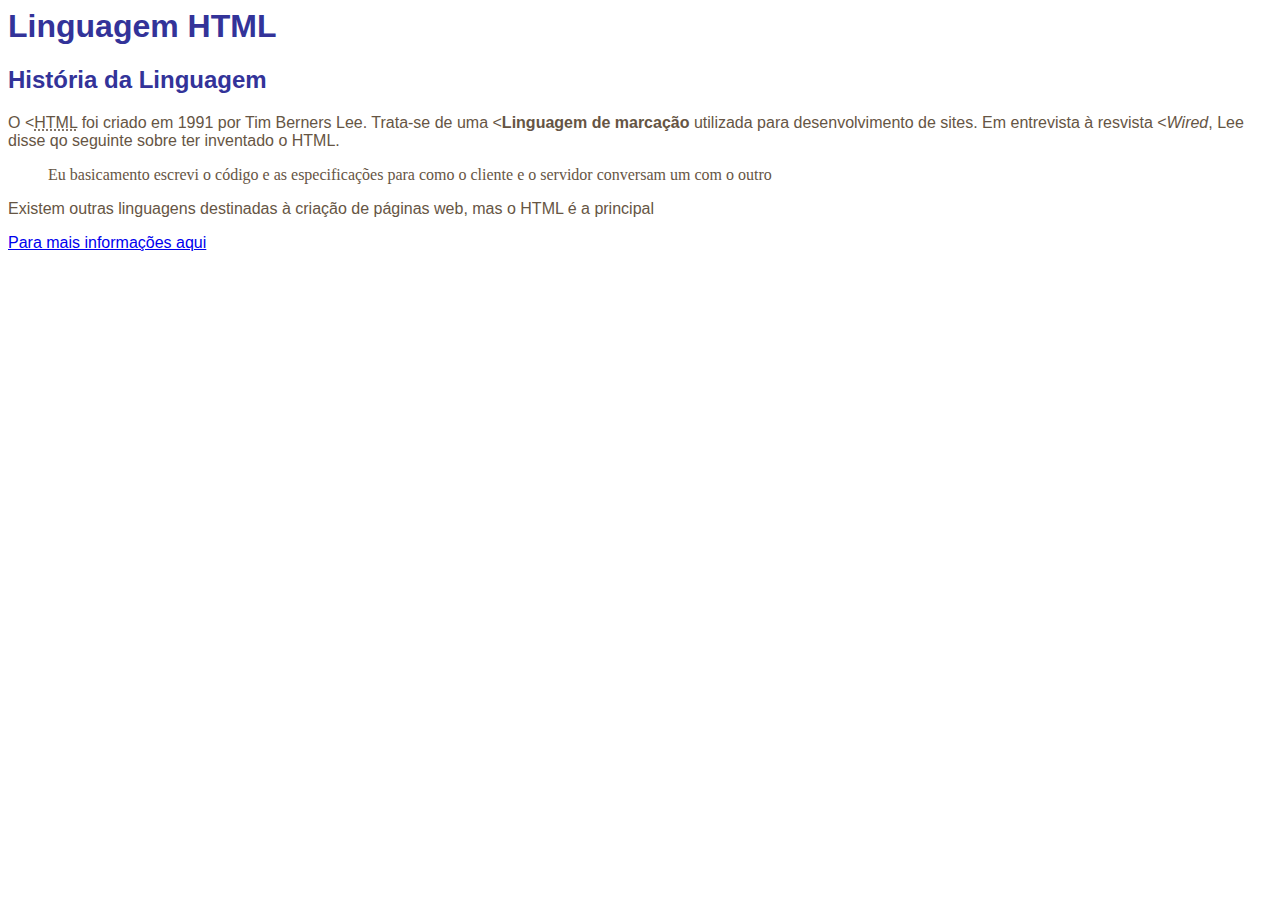
<file: index.html>
</<!DOCTYPE html>
<html lang="pt-br">
  <head>
    <meta charset="utf-8">
    <link rel="stylesheet" type="text/css" href="site.css">
    <title>Título da Página</title>
  </head>
  <body>
    <h1>Linguagem HTML</h1>
    <h2>História da  Linguagem</h2>
    <p>O <<abbr title="Hypertext Markup Language">HTML</abbr> foi criado em 1991 por Tim Berners Lee.
      Trata-se de uma <<strong>Linguagem de marcação</strong> utilizada para desenvolvimento de sites.
      Em entrevista à resvista <<cite>Wired</cite>, Lee disse qo seguinte sobre ter inventado o HTML.
    </p>
    <blockquote cite="http://www.wired.com/1999/10/interview-with-the-webs-creator/">
    <p>Eu basicamento escrevi o código e as especificações para como o cliente e o servidor conversam um com o outro</p>
    </blockquote>
    <p>Existem outras linguagens destinadas à criação de páginas web, mas o HTML é a principal</p>
    <a href="#">Para mais informações  aqui</a>
  </body>
</html>
</file>
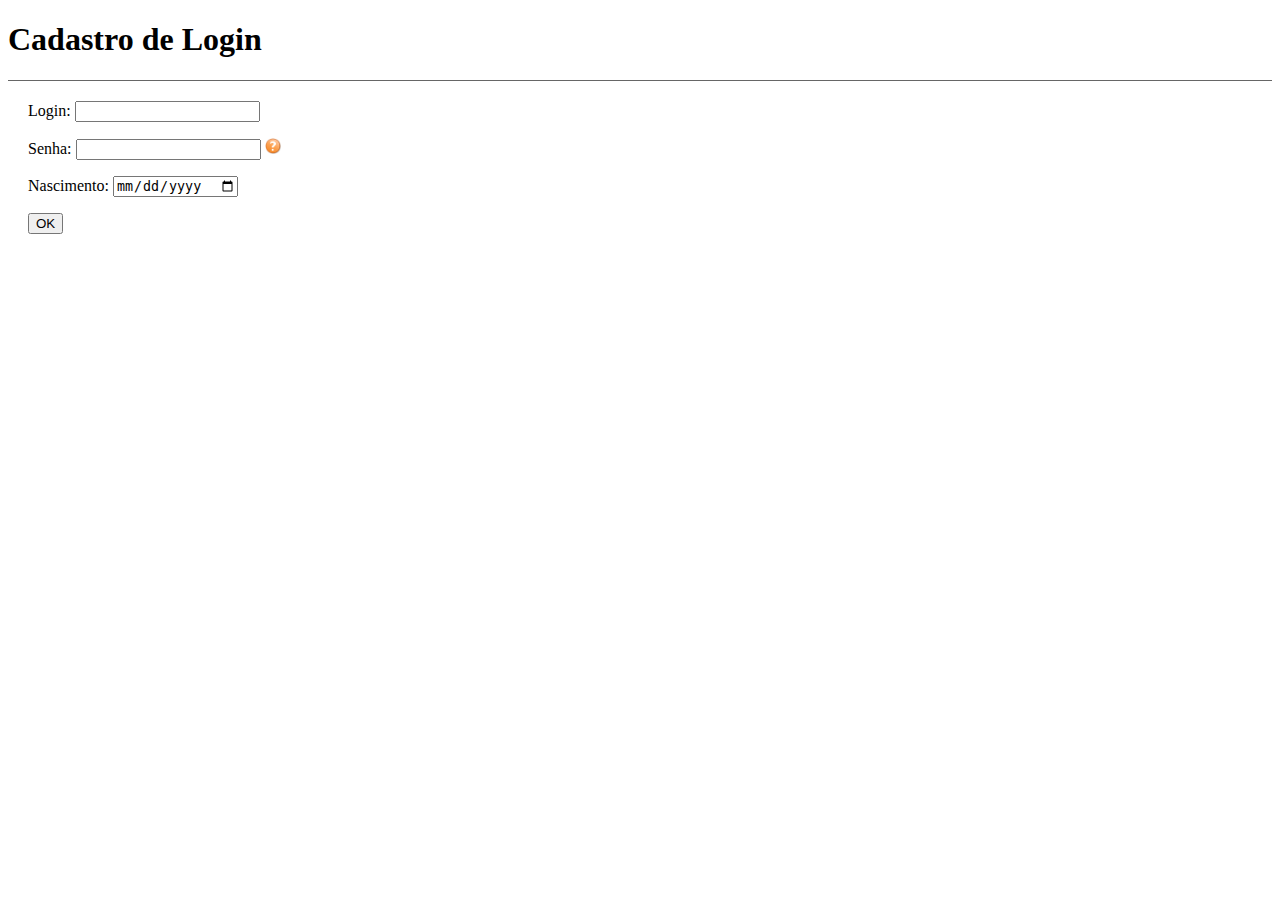
<file: cadastro.html>
<!DOCTYPE html>
<html>
    <head>
        <title>Cadastro de login</title>
        <link rel="stylesheet" type="text/css" href="usuario.css" />
    </head>
    <body>
        <header>
                <h1>Cadastro de Login</h1>
        </header>
        <main>
            <form method="POST" id="formPrincipal" action="submetido.html">
                <p>
                  <label for="txtLogin">Login:</label>
                  <input type="text" id="txtLogin" />
                </p>
                <p>
                    <label for="txtSenha">Senha:</label>
                    <input type="password" id="txtSenha"/>
                    <img src="question.png" height="16px" id="imgIcone"/>
                    <span class="dica" id="dicaTexto">Senha precisa ter ao menos 6 caracteres</span>
                </p>
                <p>
                  <label for="txtDataNascimento">Nascimento:</label>
                  <input type="date" id="txtDataNascimento" />
                </p>
                <p>
                  <input type="submit" value="OK" />
                </p>
            </form>
        </main>
        <script type="text/javascript" src="usuario.js"></script>
    </body>
</html>
</file>
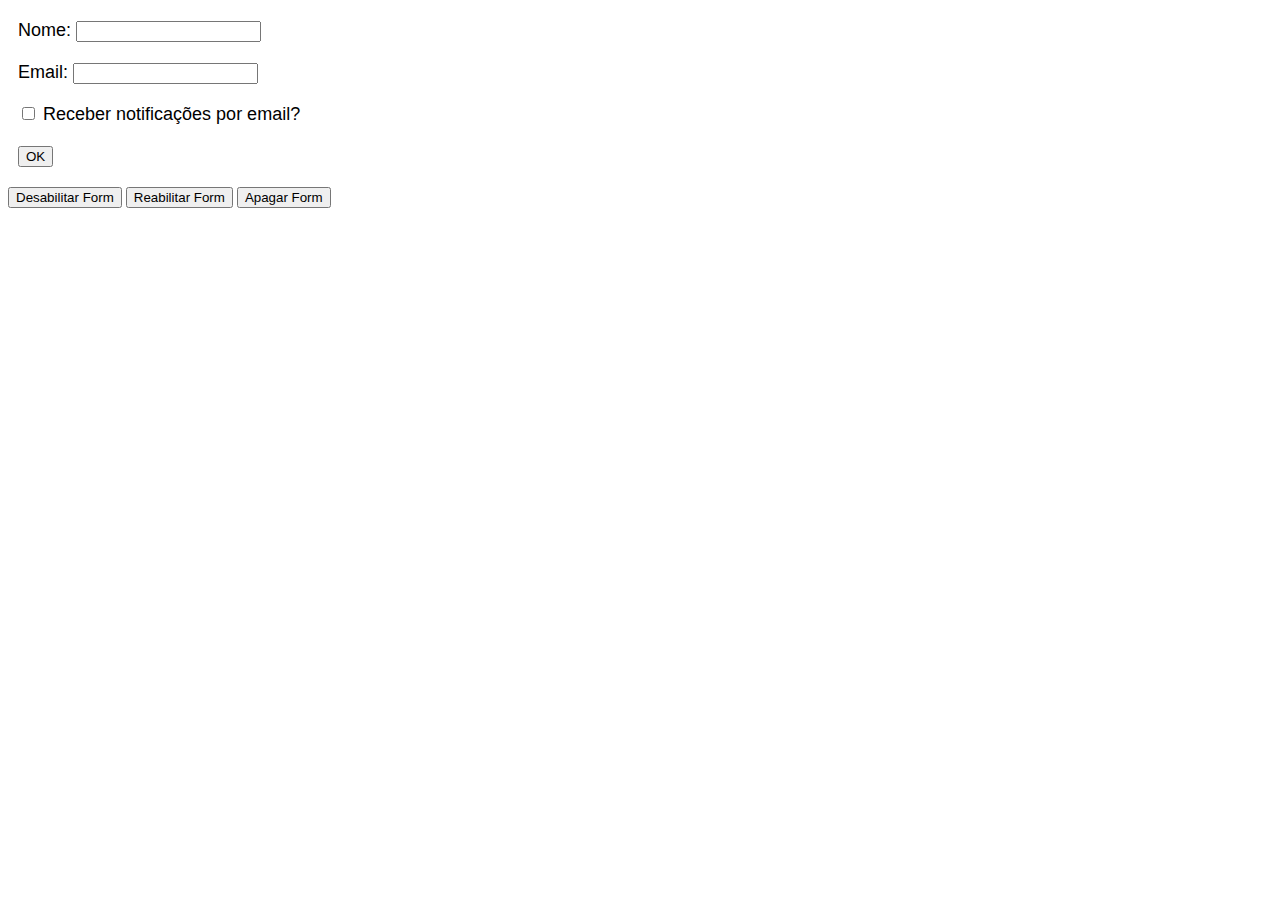
<file: form.html>
<!DOCTYPE html>
<html>
    <head>
        <title>Form com JS</title>
    </head>
    <body>
        <main>
            <form method="POST" id="formPrincipal">
                <p>
                  <label for="txtNome">Nome:</label>
                  <input type="text" name="" value="">
                </p>
                <p>
                  <label for="txtMail">Email:</label>
                  <input type="email" id="txtMail" />
                </p>
                <p>
                  <input type="checkbox" id="txtNotif"/>
                  <label for="txtNotif">Receber notificações por email?</label>
                </p>
                <p>
                  <input type="submit" value="OK" />
                </p>
            </form>
            <input type="button" onclick="desabilitar();" value="Desabilitar Form" />
            <input type="button" onclick="habilitar();" value="Reabilitar Form" />
            <input type="button" onclick="apagar();" value="Apagar Form" />
        </main>
        <script type="text/javascript" src="form.js"></script>
    </body>
</html>
</file>
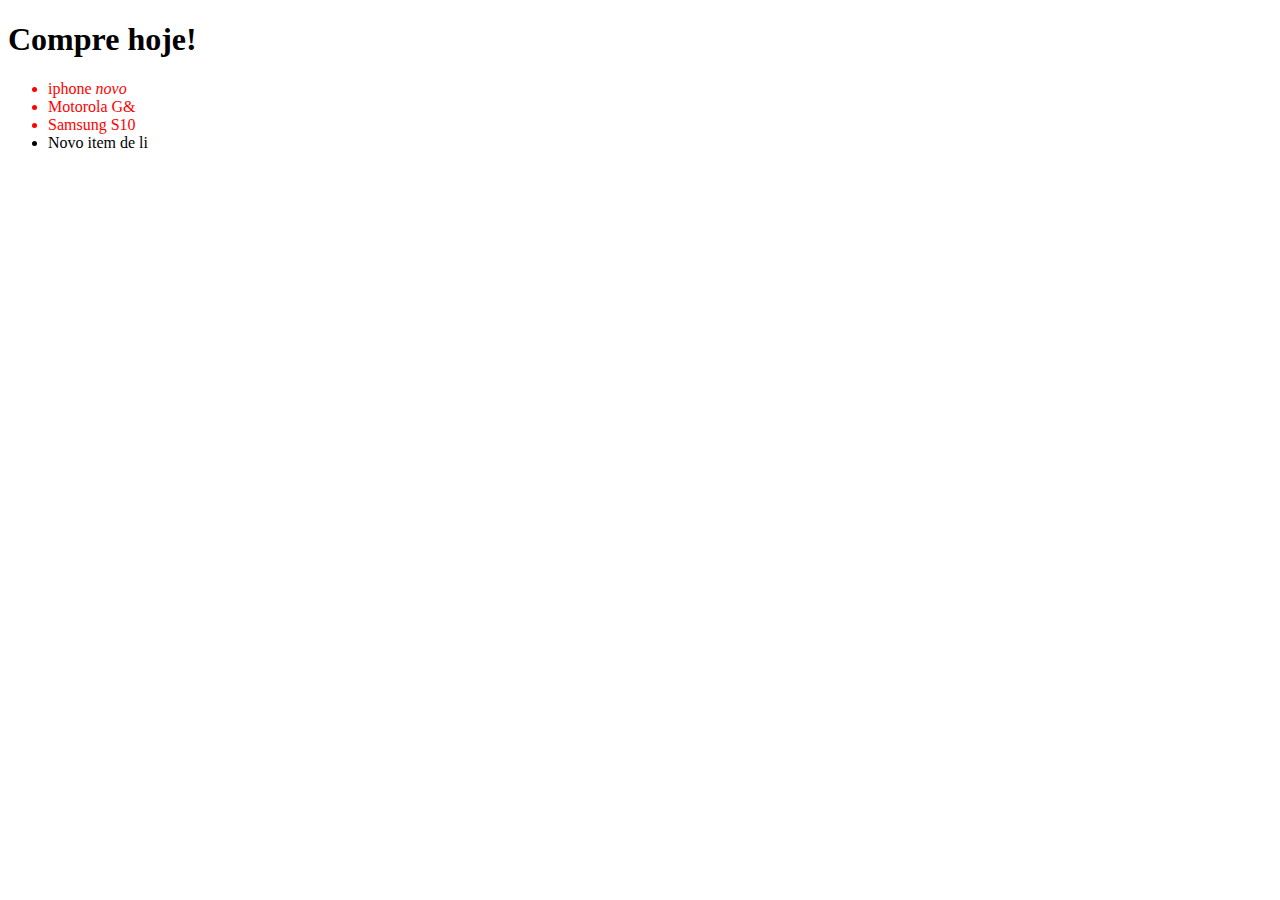
<file: manipulandodom.html>
<!DOCTYPE html>
<html lang="en" dir="ltr">
  <head>
    <meta charset="utf-8">
    <title></title>
  </head>
  <body>
    <div id="page">
      <h1>Compre hoje!</h1>
      <ul>
        <li id="one" class="hot">iphone <em>novo</em></li>
        <li id="two" class="hot">Motorola G&</li>
        <li id="three" class="hot">Samsung S10</li>
      </ul>
    </div>
    <script>
      var vetorElementos = document.querySelectorAll(".hot");
      for (var i = 0; i < vetorElementos.length; i++) {
        vetorElementos[i].style.color = "red";
      }
      var novoLi = document.createElement("li");
      var textoDoLi = document.createTextNode("Novo item de li");
      var elementoUl = document.getElementsByTagName("ul")[0];//primeiro elemento "ul" encontrado
      novoLi.appendChild(textoDoLi);
      elementoUl.appendChild(novoLi);
      //var liRemover = document.getElementById("one");
      //var pai = liRemover.parentNode;
      //pai.removeChild(liRemover);
      var elementoLi = document.getElementById("two");
      alert(elementoLi.innerHTML);
      elementoLi = document.getElementById("one");
      alert(elementoLi.innerHTML)
      //elemento.style.color = "red";
      //alert(elemento);
    </script>
  </body>
</html>
</file>
<file: site.css>
body {
  font-family: Verdana, Geneva, Tahoma, sans-serif;
}
h1, h2 {
  color: #333399;
}
p {
  color: #665544;
}
blockquote {
  font-family: 'Times  New Roman', Times, serif;
}
</file>
<file: usuario.css>
body{
    font-family: 'Lucida Sans’, Verdana, sans-serif;
}
header{
    border-bottom: 1px solid #666666;
}
main{
    margin: 20px;
}
.dica{
    border: 1px solid #666666;
    background-color: #e6ffff;
    padding: 5px;
}
</file>
